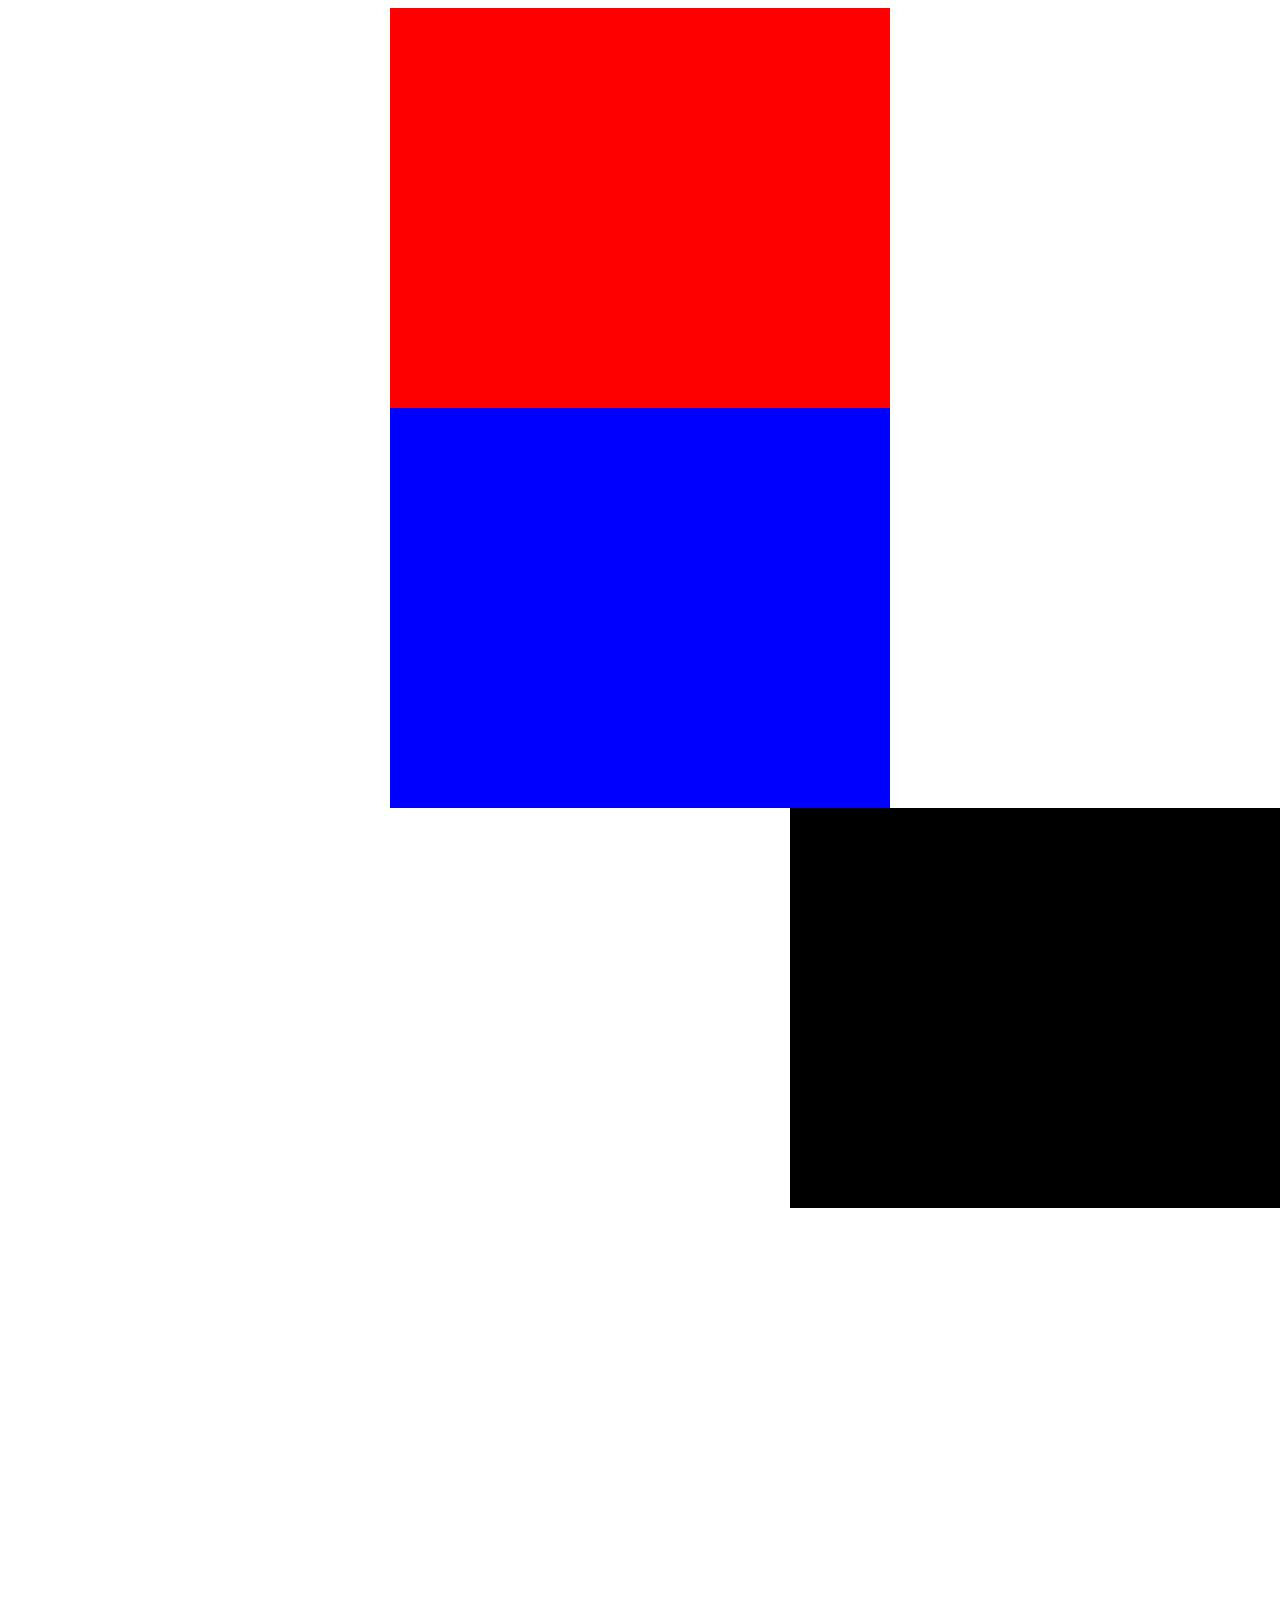
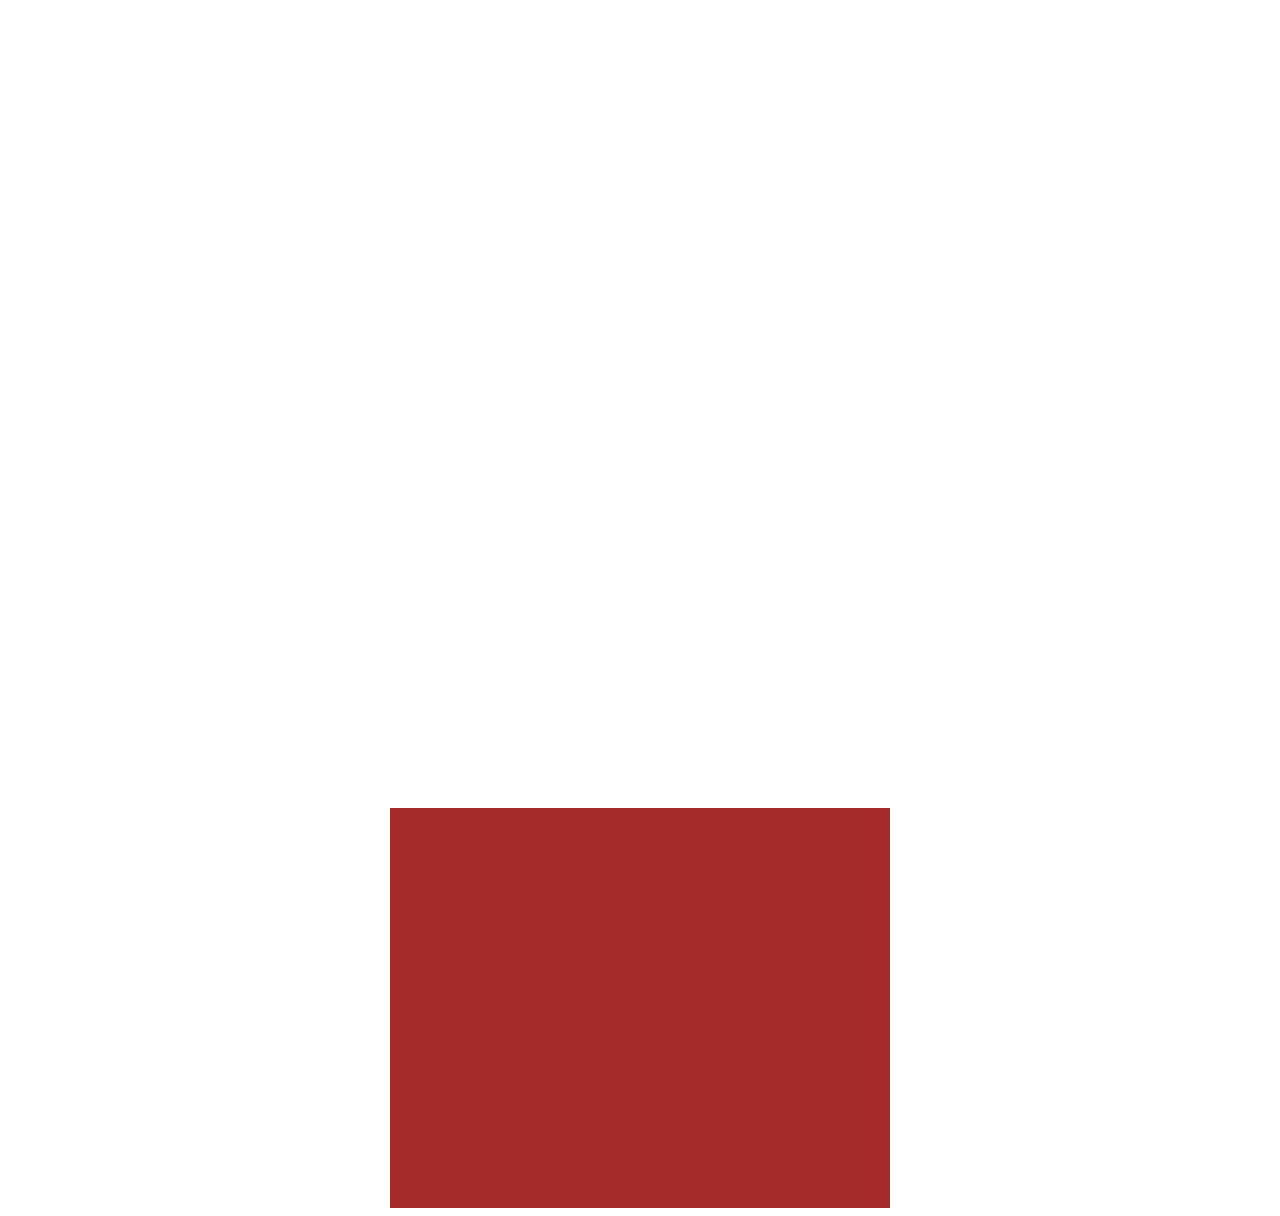
<file: AnimationOnScroll/index.html>
<!doctype html>
<html lang="en">
  <head>
    <meta charset="utf-8">
    <meta name="viewport" content="width=device-width, initial-scale=1">
    <link href="https://cdn.jsdelivr.net/npm/bootstrap@5.1.1/dist/css/bootstrap.min.css" rel="stylesheet" integrity="sha384-F3w7mX95PdgyTmZZMECAngseQB83DfGTowi0iMjiWaeVhAn4FJkqJByhZMI3AhiU" crossorigin="anonymous">
    <link href="https://unpkg.com/aos@2.3.1/dist/aos.css" rel="stylesheet">
    <link rel="stylesheet" href="style.css">
    <title>Animation On Scroll</title>
  </head>
  <body>
    
    <div class="container">
        <div class="section1"></div>
        <div class="section2"></div>
        <div class="section3"></div>
        <div class="section4"></div>
        <div class="section5"></div>
        <div class="section6" data-aos="fade-right" data-aos-duration="1000" data-aos-delay="500"></div>
        <div class="section7"></div>
    </div>
    
    <script src="https://cdn.jsdelivr.net/npm/bootstrap@5.1.1/dist/js/bootstrap.bundle.min.js" integrity="sha384-/bQdsTh/da6pkI1MST/rWKFNjaCP5gBSY4sEBT38Q/9RBh9AH40zEOg7Hlq2THRZ" crossorigin="anonymous"></script>
   
    
    <!-- Animation On Scroll Library -->
    <script src="https://unpkg.com/aos@2.3.1/dist/aos.js"></script>
    <script>
        AOS.init();
    </script>
    
    
    <script src="app.js"></script>
  </body>
</html>
</file>
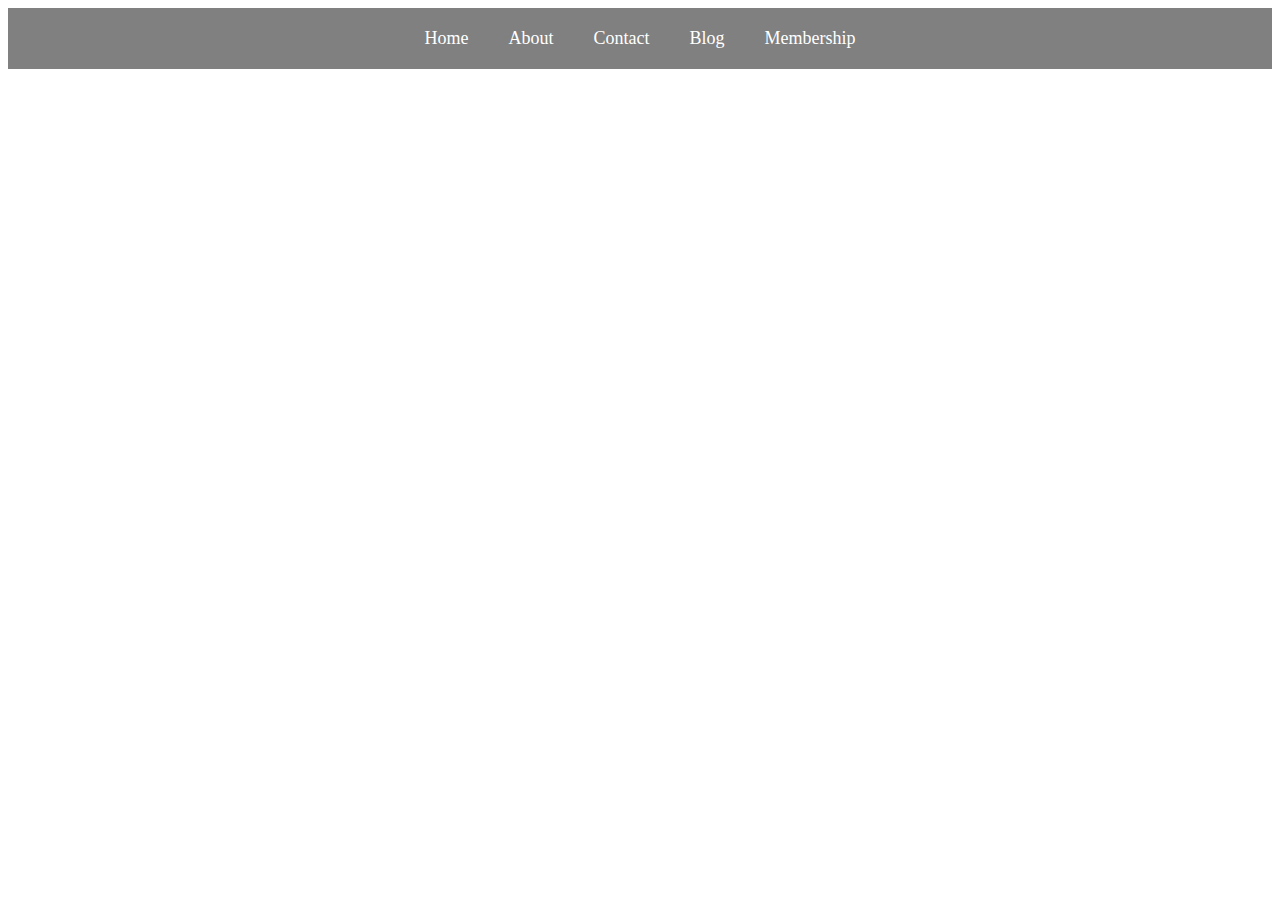
<file: Navbar/index.html>
<!doctype html>
<html lang="en">
  <head>
    <!-- Required meta tags -->
    <meta charset="utf-8">
    <meta name="viewport" content="width=device-width, initial-scale=1">

    <link href="https://cdn.jsdelivr.net/npm/bootstrap@5.1.1/dist/css/bootstrap.min.css" rel="stylesheet" integrity="sha384-F3w7mX95PdgyTmZZMECAngseQB83DfGTowi0iMjiWaeVhAn4FJkqJByhZMI3AhiU" crossorigin="anonymous">
    <link rel="stylesheet" href="style.css">
    <title>Navbar</title>
  </head>
  <body>
    <div class="navbarr">
        <div class="nav-list">
            <ul>
                <li class="first"><a href="">Home</a></li>
                <li class="second"><a href="">About</a></li>
                <li class="third"><a href="">Contact</a></li>
                <li class="fourth"><a href="">Blog</a></li>
                <li class="fifth"><a href="">Membership</a></li>
            </ul>
        </div>
        
    </div>
    <div class="burger">
        <div class="line line1"></div>
        <div class="line line2"></div>
        <div class="line line3"></div>
    </div>

    <script src="https://cdn.jsdelivr.net/npm/bootstrap@5.1.1/dist/js/bootstrap.bundle.min.js" integrity="sha384-/bQdsTh/da6pkI1MST/rWKFNjaCP5gBSY4sEBT38Q/9RBh9AH40zEOg7Hlq2THRZ" crossorigin="anonymous"></script>
    <script src="./main.js"></script>
  </body>
</html>
</file>
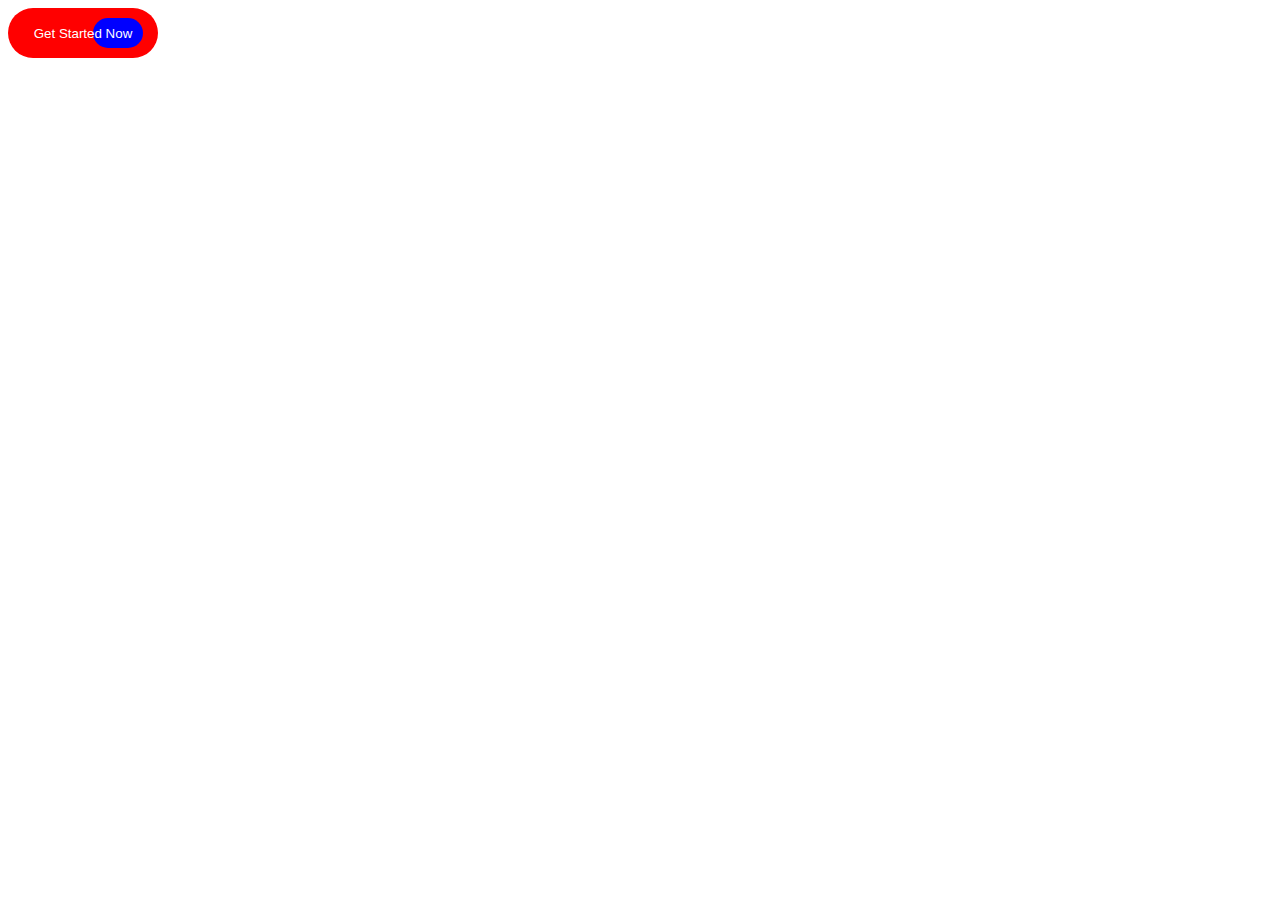
<file: OwlCarousel/index.html>
<!DOCTYPE html>
<html lang="en">
<head>
    <meta charset="UTF-8">
    <meta http-equiv="X-UA-Compatible" content="IE=edge">
    <meta name="viewport" content="width=device-width, initial-scale=1.0">
    <link rel="stylesheet" href="https://cdnjs.cloudflare.com/ajax/libs/OwlCarousel2/2.3.4/assets/owl.carousel.min.css" integrity="sha512-tS3S5qG0BlhnQROyJXvNjeEM4UpMXHrQfTGmbQ1gKmelCxlSEBUaxhRBj/EFTzpbP4RVSrpEikbmdJobCvhE3g==" crossorigin="anonymous" referrerpolicy="no-referrer" />
    <link rel="stylesheet" href="https://cdnjs.cloudflare.com/ajax/libs/font-awesome/6.0.0-beta2/css/all.min.css" integrity="sha512-YWzhKL2whUzgiheMoBFwW8CKV4qpHQAEuvilg9FAn5VJUDwKZZxkJNuGM4XkWuk94WCrrwslk8yWNGmY1EduTA==" crossorigin="anonymous" referrerpolicy="no-referrer" />
    <link rel="stylesheet" href="https://cdnjs.cloudflare.com/ajax/libs/OwlCarousel2/2.3.4/assets/owl.theme.default.min.css" integrity="sha512-sMXtMNL1zRzolHYKEujM2AqCLUR9F2C4/05cdbxjjLSRvMQIciEPCQZo++nk7go3BtSuK9kfa/s+a4f4i5pLkw==" crossorigin="anonymous" referrerpolicy="no-referrer" />
    <link rel="stylesheet" href="style.css">
    <title>Document</title>
</head>
<body>

    <!-- <div class="owl-carousel owl-theme" id="owl-first">
        <div class="item"><h4>1</h4></div>
        <div class="item"><h4>2</h4></div>
        <div class="item"><h4>3</h4></div>
        <div class="item"><h4>4</h4></div>
        <div class="item"><h4>5</h4></div>
        <div class="item"><h4>6</h4></div>
        <div class="item"><h4>7</h4></div>
        <div class="item"><h4>8</h4></div>
        <div class="item"><h4>9</h4></div>
        <div class="item"><h4>10</h4></div>
        <div class="item"><h4>11</h4></div>
        <div class="item"><h4>12</h4></div>
    </div>

    <div class="owl-carousel owl-theme" id="owl-second">
        <div class="item"><h4>1</h4></div>
        <div class="item"><h4>2</h4></div>
        <div class="item"><h4>3</h4></div>
        <div class="item"><h4>4</h4></div>
        <div class="item"><h4>5</h4></div>
        <div class="item"><h4>6</h4></div>
        <div class="item"><h4>7</h4></div>
        <div class="item"><h4>8</h4></div>
        <div class="item"><h4>9</h4></div>
        <div class="item"><h4>10</h4></div>
        <div class="item"><h4>11</h4></div>
        <div class="item"><h4>12</h4></div>
    </div> -->


    <div class="container">
        <button>Get Started Now</button>
    </div>
    
    <script src="https://cdnjs.cloudflare.com/ajax/libs/jquery/3.6.0/jquery.min.js" integrity="sha512-894YE6QWD5I59HgZOGReFYm4dnWc1Qt5NtvYSaNcOP+u1T9qYdvdihz0PPSiiqn/+/3e7Jo4EaG7TubfWGUrMQ==" crossorigin="anonymous" referrerpolicy="no-referrer"></script>
    <script src="https://cdnjs.cloudflare.com/ajax/libs/OwlCarousel2/2.3.4/owl.carousel.min.js" integrity="sha512-bPs7Ae6pVvhOSiIcyUClR7/q2OAsRiovw4vAkX+zJbw3ShAeeqezq50RIIcIURq7Oa20rW2n2q+fyXBNcU9lrw==" crossorigin="anonymous" referrerpolicy="no-referrer"></script>
    <script src="app.js"></script>
</body>
</html>
</file>
<file: AnimationOnScroll/style.css>
.container {
  display: -webkit-box;
  display: -ms-flexbox;
  display: flex;
  -webkit-box-orient: vertical;
  -webkit-box-direction: normal;
      -ms-flex-direction: column;
          flex-direction: column;
  -webkit-box-pack: center;
      -ms-flex-pack: center;
          justify-content: center;
  -webkit-box-align: center;
      -ms-flex-align: center;
          align-items: center;
}

.container div {
  height: 400px;
  width: 500px;
}

.container .section1 {
  background-color: red;
}

.container .section2 {
  background-color: blue;
}

.container .section3 {
  background-color: black;
  -webkit-transform: translateX(400px);
          transform: translateX(400px);
  -webkit-transition: 1s;
  transition: 1s;
}

.container .section4 {
  background-color: orange;
  -webkit-transform: scale(0.1);
          transform: scale(0.1);
  opacity: 0;
  -webkit-transition: 3s;
  transition: 3s;
}

.container .section5 {
  background-color: pink;
  opacity: 0;
  -webkit-transition: 2s;
  transition: 2s;
}

.container .section6 {
  background-color: gray;
}

.container .section7 {
  background-color: brown;
}

.container .animatefromright {
  -webkit-transform: translateX(0);
          transform: translateX(0);
  -webkit-transition: 1s;
  transition: 1s;
}

.container .animatescale {
  -webkit-transform: scale(1);
          transform: scale(1);
  opacity: 1;
  -webkit-transition: 3s;
  transition: 3s;
}

.container .animateopacity {
  opacity: 1;
}
/*# sourceMappingURL=style.css.map */
</file>
<file: Navbar/style.css>
body, html {
  overflow-x: hidden;
}

.navbarr {
  overflow-x: hidden;
  padding: 20px 0;
  background: gray;
  display: -webkit-box;
  display: -ms-flexbox;
  display: flex;
  -webkit-box-pack: center;
      -ms-flex-pack: center;
          justify-content: center;
  -webkit-box-align: center;
      -ms-flex-align: center;
          align-items: center;
  width: 100%;
}

.navbarr .nav-list ul {
  margin: 0;
  padding: 0;
  display: -webkit-box;
  display: -ms-flexbox;
  display: flex;
  list-style: none;
}

.navbarr .nav-list ul li {
  margin: 0 20px;
}

.navbarr .nav-list ul li a {
  font-size: 18px;
  text-decoration: none;
  color: #ffffff;
}

@media screen and (max-width: 768px) {
  .navbarr {
    position: absolute;
    right: 0%;
    width: 200px;
    opacity: 0;
    height: 500px;
    -webkit-transform: translateX(200px);
            transform: translateX(200px);
    -webkit-transition: 0.5s;
    transition: 0.5s;
  }
  .navbarr ul {
    -webkit-box-orient: vertical;
    -webkit-box-direction: normal;
        -ms-flex-direction: column;
            flex-direction: column;
  }
  .navbarr ul li {
    margin: 20px 0 !important;
  }
}

.navbar-active {
  -webkit-transition: 0.5s;
  transition: 0.5s;
  opacity: 1;
  -webkit-transform: translateX(0);
          transform: translateX(0);
}

.burger {
  cursor: pointer;
  z-index: 555;
  display: none;
  position: absolute;
  right: 3%;
  top: 0;
  width: 50px;
  height: 50px;
  border: 1px solid gray;
  border-radius: 100%;
  -webkit-box-orient: vertical;
  -webkit-box-direction: normal;
      -ms-flex-direction: column;
          flex-direction: column;
  -webkit-box-pack: space-evenly;
      -ms-flex-pack: space-evenly;
          justify-content: space-evenly;
  -webkit-box-align: center;
      -ms-flex-align: center;
          align-items: center;
}

.burger .line {
  -webkit-transition: 0.5s;
  transition: 0.5s;
  background-color: black;
  width: 25px;
  height: 2px;
}

.burger .line1-active {
  -webkit-transition: 0.5s;
  transition: 0.5s;
  -webkit-transform: rotate(-45deg) translate(-10px, 10px);
          transform: rotate(-45deg) translate(-10px, 10px);
}

.burger .line2-active {
  opacity: 0;
}

.burger .line3-active {
  -webkit-transition: 0.5s;
  transition: 0.5s;
  -webkit-transform: rotate(45deg) translate(-6px, -9px);
          transform: rotate(45deg) translate(-6px, -9px);
}

@media screen and (max-width: 768px) {
  .burger {
    display: -webkit-box;
    display: -ms-flexbox;
    display: flex;
  }
}
/*# sourceMappingURL=style.css.map */
</file>
<file: OwlCarousel/style.css>
/* #owl-first .item{
    height: 200px;
    background-color: red;
}

#owl-second .item{
    height: 1000px;
    background-color: blue;
    display: flex;
    justify-content: center;
    align-items: center;
} */
/* body{
    
} */
/* .owl-first .fas{
    width: 100px;
} */

button{
    width: 150px;
    height: 50px;
    border-radius: 30px;
    outline: none;
    background-color: red;
    border: none;
    color: white;
    position: relative;
    z-index: 3;
}
button::after{
    z-index: -1;
    content: '';
    width: 50px;
    height: 30px;
    background-color: blue;
    position: absolute;
    top: 20%;
    right: 10%;
    border-radius: 20px;
}
button:hover::after{
    width: 150px;
    height: 50px;
    border-radius: 30px;
    top: 0;
    right: 0;
}
</file>
